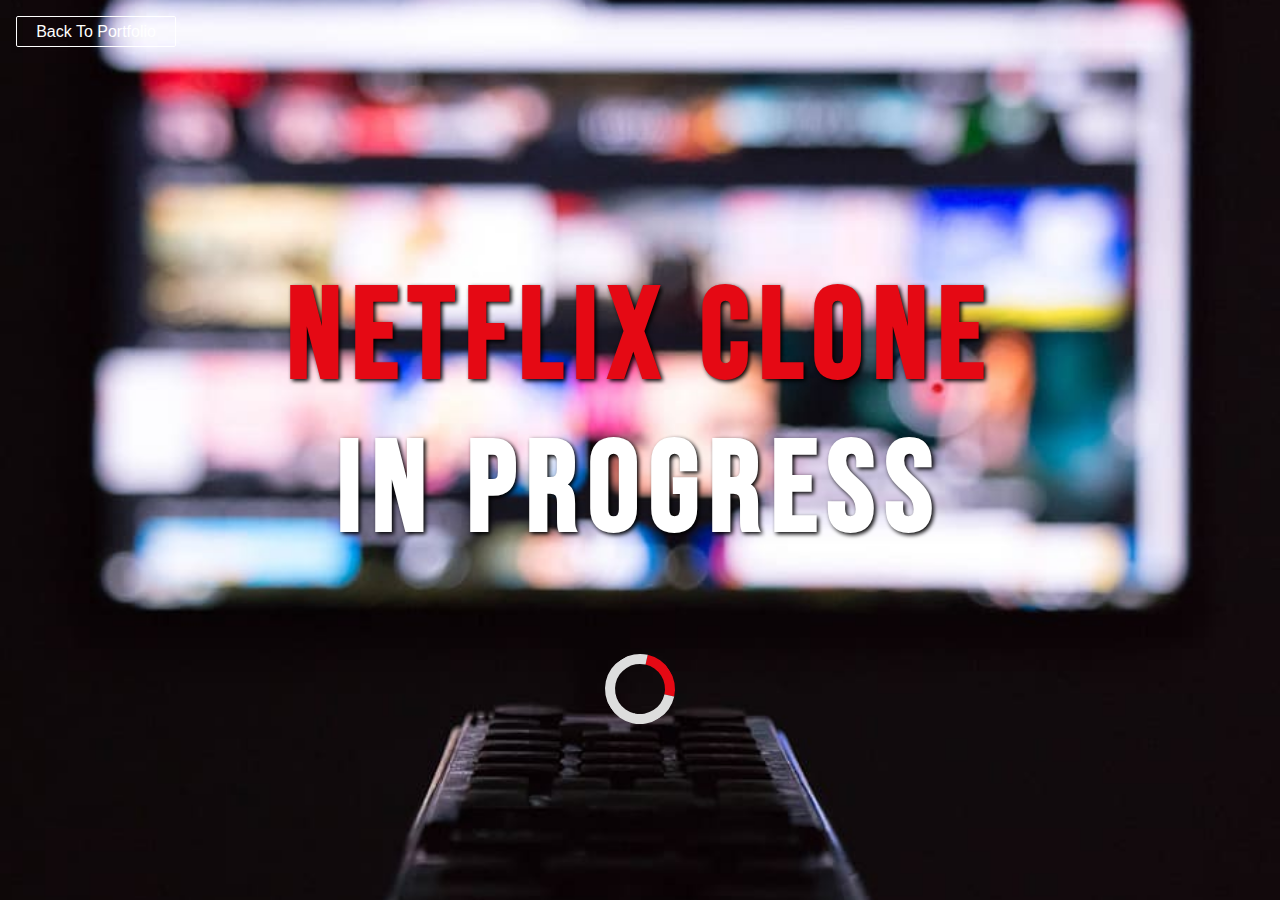
<file: netflix/Netflix.html>
<html lang="en">
<head>
    <meta charset="UTF-8">
    <meta http-equiv="X-UA-Compatible" content="IE=edge">
    <meta name="viewport" content="width=device-width, initial-scale=1.0">
    <title>In Progress
    </title>
    <link rel="stylesheet" href="netflix.css">
    <link href="https://fonts.googleapis.com/css2?family=Bebas+Neue&family=Inter:wght@400;500;600;700&display=swap" rel="stylesheet">
</head>
<body>
    <a class="back-btn" href="../index.html">Back To Portfolio</a>
    <div class="title">
        <h1 class="header">Netflix Clone <span>In Progress</span></h1>
        <div class="loading loading--full-height"></div>
    </div>
    
</body>
</html>
</file>
<file: netflix/netflix.css>
* {
  box-sizing: border-box;
}

body {
    margin: 0;
}

.title {
    
    display: flex;
    flex-direction: column;
    justify-content: center;
    align-items: center;
    background: url("../assets/netflix-blurry.jpg") no-repeat center;
    background-size: cover;
    /* background-attachment: fixed; */
    height: 100vh;
    min-height: 500px;
    font-family: 'Bebas Neue', cursive;
}

.header {
    font-size: 8rem;
    color:#E50914 ;
    letter-spacing: 10px;
    text-shadow: 2px 2px 4px #000000;
}

.back-btn {
  padding:0.35em 1.2em;
  border:0.1em solid #FFFFFF;
  border-radius:0.12em;
  margin: 1em;
  text-decoration:none;
  font-family:'Roboto',sans-serif;
  font-weight:300;
  color:#FFFFFF;
  text-align:center;
  transition: all 0.2s;
  position:absolute;
  top:0;
  left:0;
}

.back-btn:hover {
  /* color:#000000; */
  background-color:#E50914;
  opacity: 0.9;
  border: 0.1em solid black;
  border-radius: 0.5em;
}

span {
display: block;
text-align: center;
color: white;
text-shadow: 2px 2px 4px #000000;
}

/* Style #1 */

/* Style #1 */
.loading {
  display: flex;
  justify-content: center;
}

.loading--full-height {
  align-items: center;
}

.loading::after {
  content: "";
  width: 50px;
  height: 50px;
  border: 10px solid #dddddd;
  border-top-color: #E50914;
  border-radius: 50%;
  transform: rotate(0.16turn);
  animation: loading 1s ease infinite;
}

@keyframes loading {
  /* Safari support */
  from {
    transform: rotate(0turn);
  }
  
  to {
    transform: rotate(1turn);
  }
}

@media (max-width: 750px) {
  .header {
    font-size: 6rem;
    text-align: center;
  }
}
</file>
